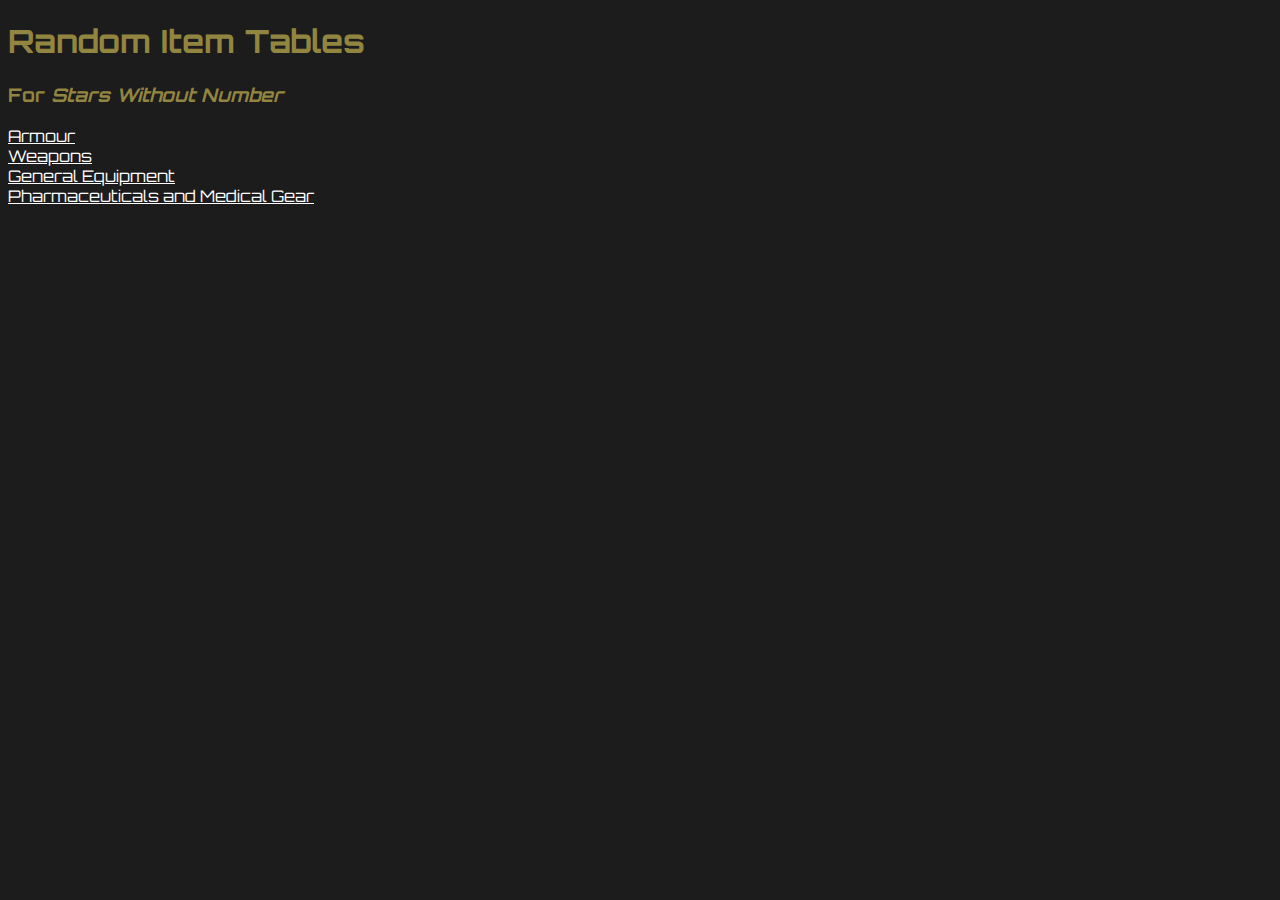
<file: docs/index.html>
<!DOCTYPE html>
<head>
	<link rel="stylesheet" href="styles.css">
	<link href="https://fonts.googleapis.com/css?family=Orbitron" rel="stylesheet">
	<link rel="icon" 
      type="image/png" 
      href="./gamepad.png">
</head>
<body>
	<h1>Random Item Tables</h1>
	<h3>For <i>Stars Without Number</i></h3>
	<a href="armour.html">Armour</a><br>
	<a href="weapons.html">Weapons</a><br>
	<a href="general-equipment.html">General Equipment</a><br>
	<a href="pharmaceuticals-gear.html">Pharmaceuticals and Medical Gear</a><br>
</body>
</html>
</file>
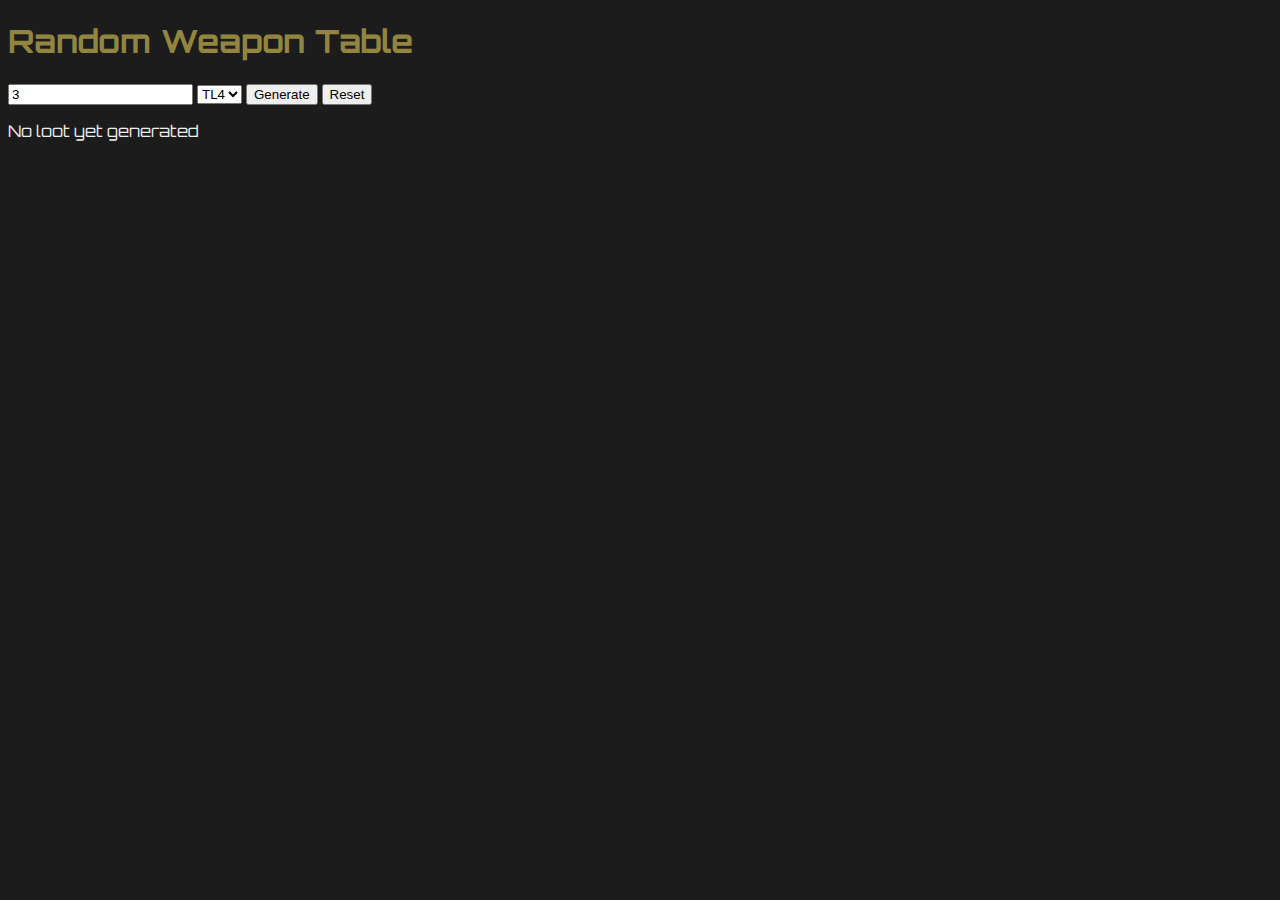
<file: src/index.html>
<!DOCTYPE html>
<head>
	<link rel="stylesheet" href="styles.css">
	<link href="https://fonts.googleapis.com/css?family=Orbitron" rel="stylesheet">
</head>
<body>
	<h1>Random Weapon Table</h1>
	
	<input id="qty" type="number" min="1" value="3" placeholder="Qty"> </input>
	
	<select id="tech">
		<option value="0">TL1</option>
		<option value="1">TL2</option>
		<option value="2">TL3</option>
		<option value="3" selected="selected">TL4</option>
		<option value="4">TL5</option>
	</select>
	
	<button class="generateButton" onclick="generateItems()">Generate</button>
	
	<a href="index.html"><button id="restart-button">Reset</button></a> <!-- reloads page -->
	
	<div id="outputContainer">
		<p id="outputPlaceholder">No loot yet generated</p>
	</div>
	
	<script src="./app.js"></script>
</body>
</html>
</file>
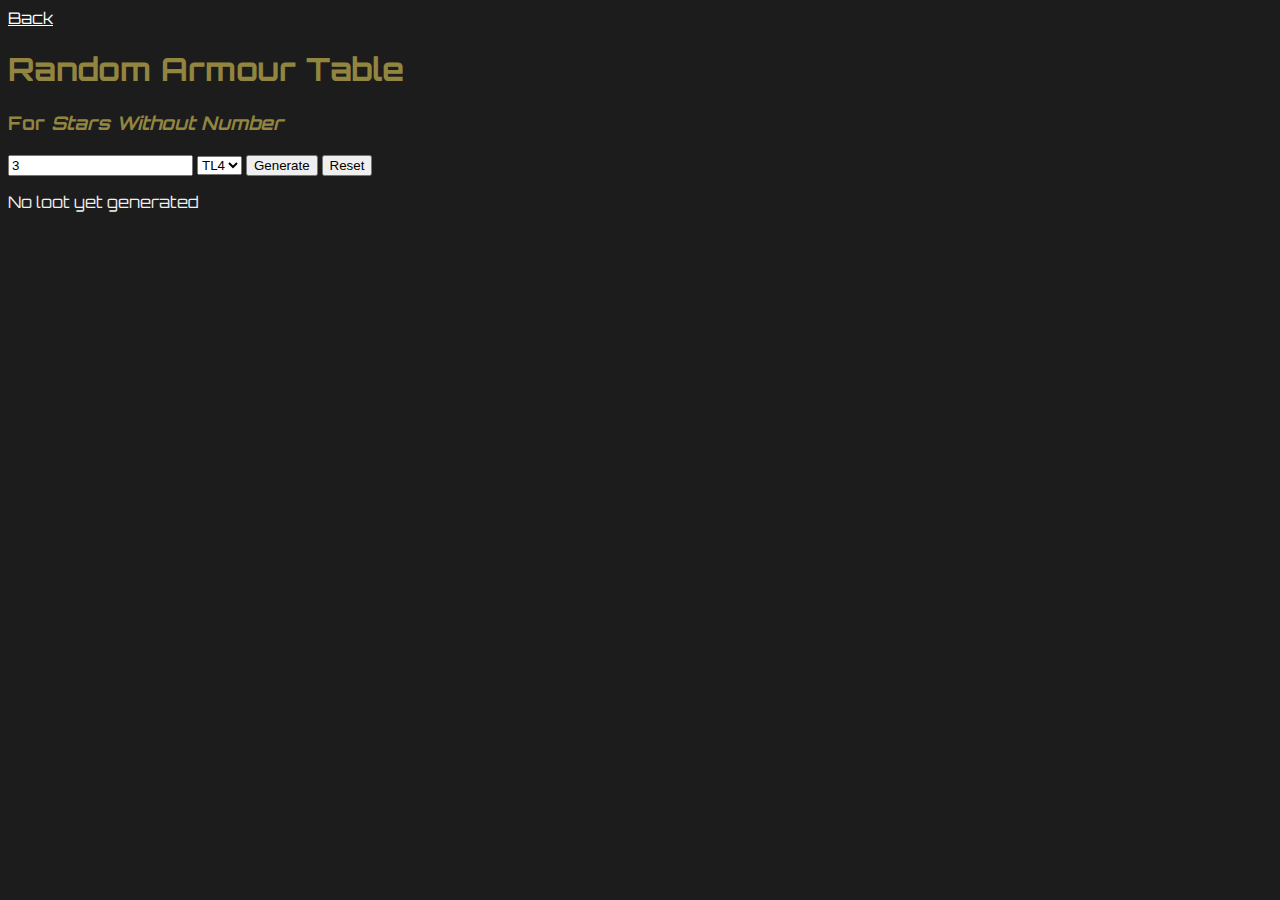
<file: docs/armour.html>
<!DOCTYPE html>
<head>
	<link rel="stylesheet" href="styles.css">
	<link href="https://fonts.googleapis.com/css?family=Orbitron" rel="stylesheet">
	<link rel="icon" 
      type="image/png" 
      href="./gamepad.png">
</head>
<body>
	<a href="index.html">Back</a>
	<h1>Random Armour Table</h1>
	<h3>For <i>Stars Without Number</i></h3>
	
	<input id="qty" type="number" min="1" value="3" placeholder="Qty"> </input>
	
	<select id="tech">
		<option value="0">TL1</option>
		<!-- <option value="1">TL2</option> -->
		<option value="2">TL3</option>
		<option value="3" selected="selected">TL4</option>
		<option value="4">TL5</option>
	</select>
	
	<button class="generateButton" onclick="generateArmour()">Generate</button>
	
	<a href="armour.html"><button id="restart-button">Reset</button></a> <!-- reloads page -->
	
	<div id="outputContainer">
		<p id="outputPlaceholder">No loot yet generated</p>
	</div>
	
	<script src="./armour.js"></script>
</body>
</html>
</file>
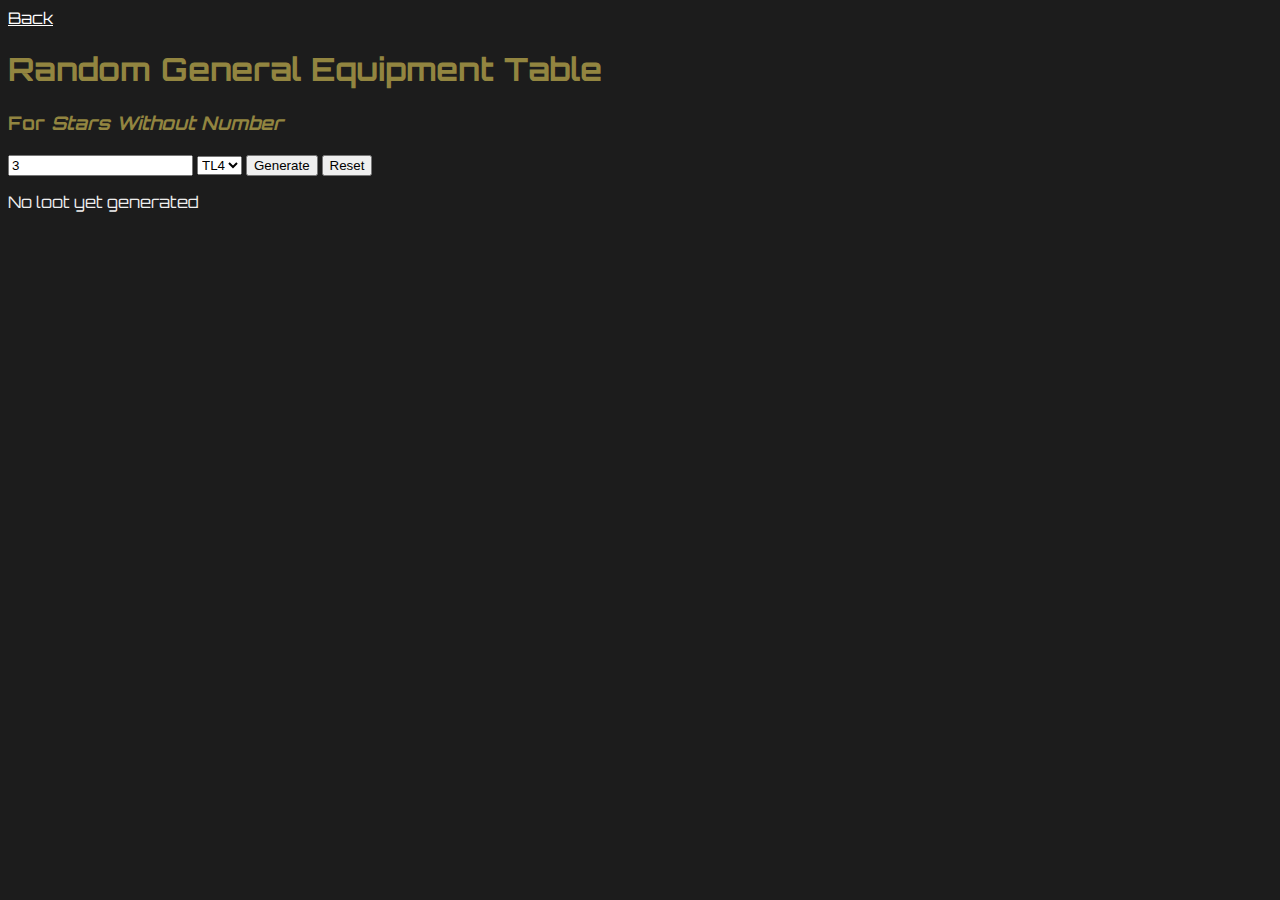
<file: docs/general-equipment.html>
<!DOCTYPE html>
<head>
	<link rel="stylesheet" href="styles.css">
	<link href="https://fonts.googleapis.com/css?family=Orbitron" rel="stylesheet">
	<link rel="icon" 
      type="image/png" 
      href="./gamepad.png">
</head>
<body>
	<a href="index.html">Back</a>
	<h1>Random General Equipment Table</h1>
	<h3>For <i>Stars Without Number</i></h3>
	<input id="qty" type="number" min="1" value="3" placeholder="Qty"> </input>
	
	<select id="tech">
		<!-- <option value="0">TL1</option>
		<option value="1">TL2</option>
		<option value="2">TL3</option> -->
		<option value="3" selected="selected">TL4</option>
		<option value="4">TL5</option>
	</select>
	
	<button class="generateButton" onclick="generateGeneral()">Generate</button>
	
	<a href="general-equipment.html"><button id="restart-button">Reset</button></a> <!-- reloads page -->
	
	<div id="outputContainer">
		<p id="outputPlaceholder">No loot yet generated</p>
	</div>
	
	<script src="./general-equipment.js"></script>
</body>
</html>
</file>
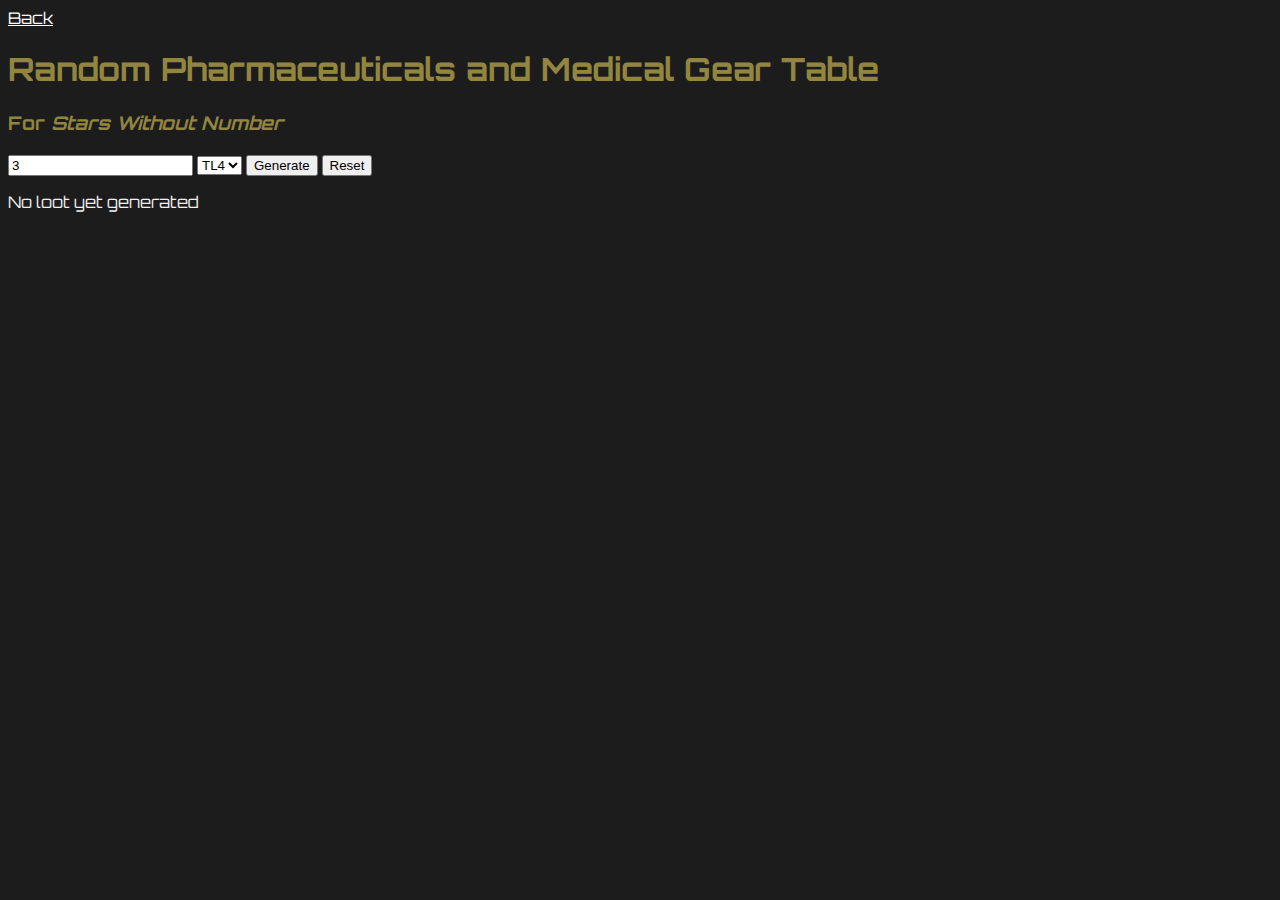
<file: docs/pharmaceuticals-gear.html>
<!DOCTYPE html>
<head>
	<link rel="stylesheet" href="styles.css">
	<link href="https://fonts.googleapis.com/css?family=Orbitron" rel="stylesheet">
	<link rel="icon" 
      type="image/png" 
      href="./gamepad.png">
</head>
<body>
	<a href="index.html">Back</a>
	<h1>Random Pharmaceuticals and Medical Gear Table</h1>
	<h3>For <i>Stars Without Number</i></h3>
	<input id="qty" type="number" min="1" value="3" placeholder="Qty"> </input>
	
	<select id="tech">
		<!-- <option value="0">TL1</option>
		<option value="1">TL2</option>
		<option value="2">TL3</option> -->
		<option value="3" selected="selected">TL4</option>
		<option value="4">TL5</option>
	</select>
	
	<button class="generateButton" onclick="generateMeds()">Generate</button>
	
	<a href="pharmaceuticals-gear.html"><button id="restart-button">Reset</button></a> <!-- reloads page -->
	
	<div id="outputContainer">
		<p id="outputPlaceholder">No loot yet generated</p>
	</div>
	
	<script src="./pharmaceuticals-gear.js"></script>
</body>
</html>
</file>
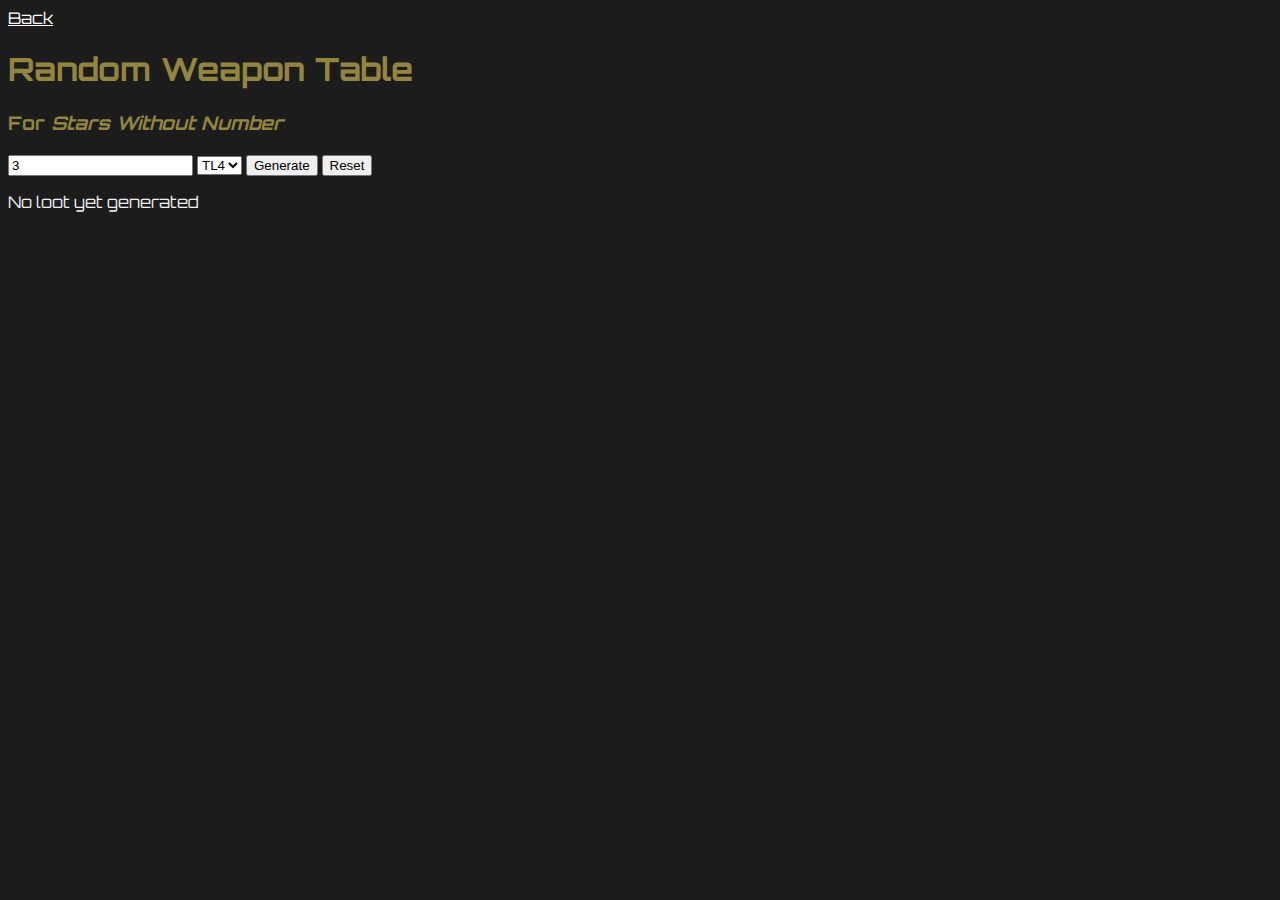
<file: docs/weapons.html>
<!DOCTYPE html>
<head>
	<link rel="stylesheet" href="styles.css">
	<link href="https://fonts.googleapis.com/css?family=Orbitron" rel="stylesheet">
	<link rel="icon" 
      type="image/png" 
      href="./gamepad.png">
</head>
<body>
	<a href="index.html">Back</a>
	<h1>Random Weapon Table</h1>
	<h3>For <i>Stars Without Number</i></h3>
	<input id="qty" type="number" min="1" value="3" placeholder="Qty"> </input>
	
	<select id="tech">
		<option value="0">TL1</option>
		<option value="1">TL2</option>
		<option value="2">TL3</option>
		<option value="3" selected="selected">TL4</option>
		<option value="4">TL5</option>
	</select>
	
	<button class="generateButton" onclick="generateWeapons()">Generate</button>
	
	<a href="weapons.html"><button id="restart-button">Reset</button></a> <!-- reloads page -->
	
	<div id="outputContainer">
		<p id="outputPlaceholder">No loot yet generated</p>
	</div>
	
	<script src="./weapons.js"></script>
</body>
</html>
</file>
<file: docs/styles.css>
body {
	background: #1c1c1c;
	font-family: Orbitron;
	color: #efefef;
}

h1,
h2,
h3,
h4,
h5,
h6 {
	color: #928540;
}

a {
	color: white;
}
</file>
<file: src/styles.css>
body {
	background: #1c1c1c;
	font-family: Orbitron;
	color: #efefef;
}

h1,
h2,
h3,
h4,
h5,
h6 {
	color: #928540;
}

a {
	color: white;
}
</file>
